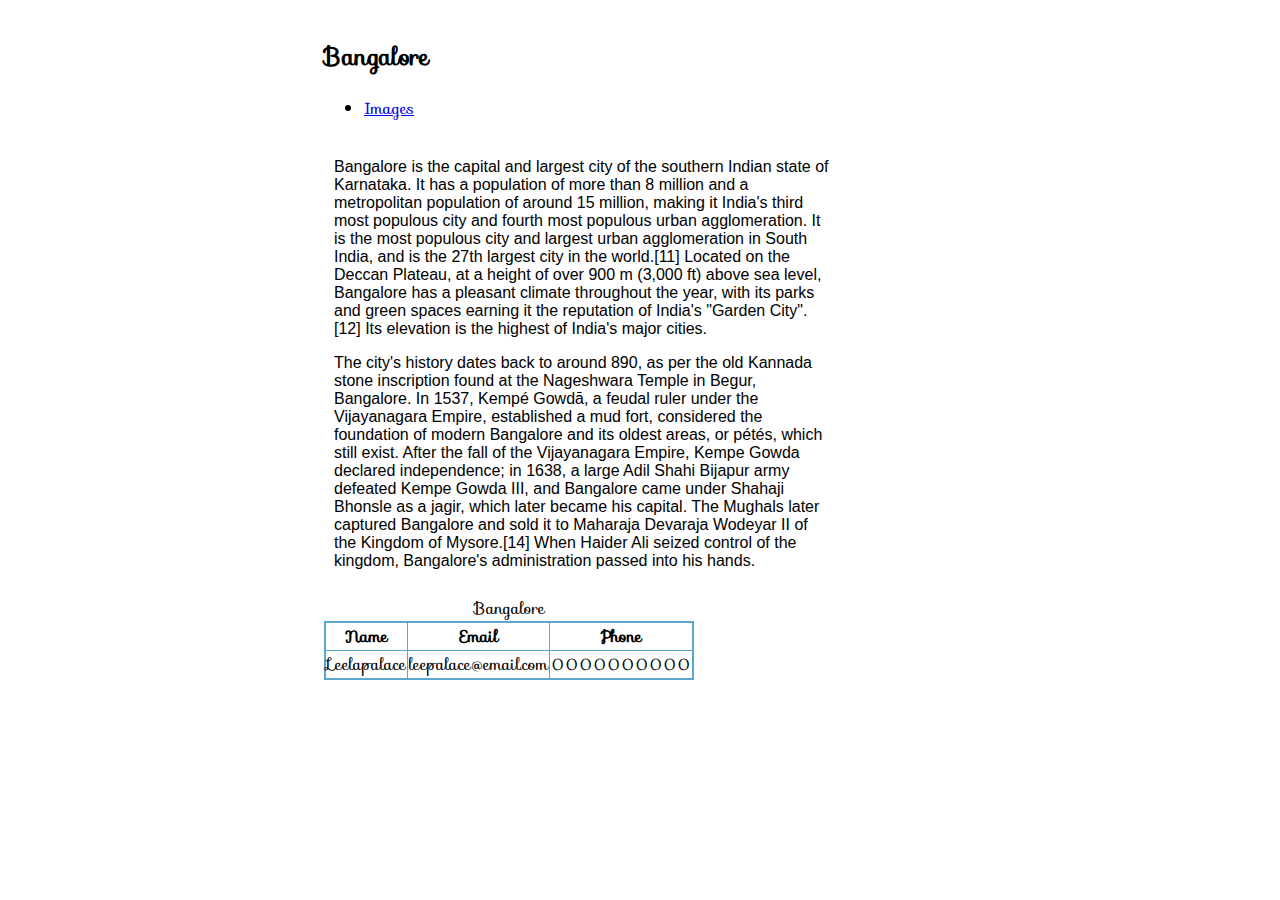
<file: index.html>
<!DOCTYPE html>
<html lang="en">

<head>
    <link rel="stylesheet" type="text/css" href="css/style.css">
    <link rel="stylesheet" href="https://fonts.googleapis.com/css?family=Sofia">
    <meta charset="UTF-8">
    <meta name="viewport" content="width=device-width, initial-scale=1.0">
    <title>Simple Travel Site</title>
</head>

<body>
    <div id="center">
    <header><h2>Bangalore</h2></header>
    <nav>
        <ul>
            <li><a href="cityimages.html">Images</a></li>
            
        </ul>
    </nav>
    <section>
        <p>Bangalore is the capital and largest city of the southern Indian state of Karnataka. It has a
            population of more than 8 million and a metropolitan population of around 15 million, making it India's
            third most populous city and fourth most populous urban agglomeration. It is the most populous city and
            largest urban agglomeration in South India, and is the 27th largest city in the world.[11] Located on the
            Deccan Plateau, at a height of over 900 m (3,000 ft) above sea level, Bangalore has a pleasant climate
            throughout the year, with its parks and green spaces earning it the reputation of India's "Garden City".[12]
            Its elevation is the highest of India's major cities.</p>
        <p>The city's history dates back to around 890, as per the old Kannada stone inscription found at the Nageshwara
            Temple in Begur, Bangalore. In 1537, Kempé Gowdā, a feudal ruler under the Vijayanagara Empire, established
            a mud fort, considered the foundation of modern Bangalore and its oldest areas, or pétés, which still exist.
            After the fall of the Vijayanagara Empire, Kempe Gowda declared independence; in 1638, a large Adil Shahi
            Bijapur army defeated Kempe Gowda III, and Bangalore came under Shahaji Bhonsle as a jagir, which later
            became his capital. The Mughals later captured Bangalore and sold it to Maharaja Devaraja Wodeyar II of the
            Kingdom of Mysore.[14] When Haider Ali seized control of the kingdom, Bangalore's administration passed into
            his hands.</p>
        
    </section>
    <main>
        <table class="styleTable">
            <caption>Bangalore</caption>
            <thead>
            <tr>
                <th>Name</th>
                <th>Email</th>
                <th>Phone</th>
            </tr>
        </thead>
        <tbody>
            <tr>
                <td>Leelapalace</td>
                <td>leepalace@email.com</td>
                <td>0000000000</td>
            </tr>
        </tbody>
        </table>
    </main>
</div>
</body>

</html>
</file>
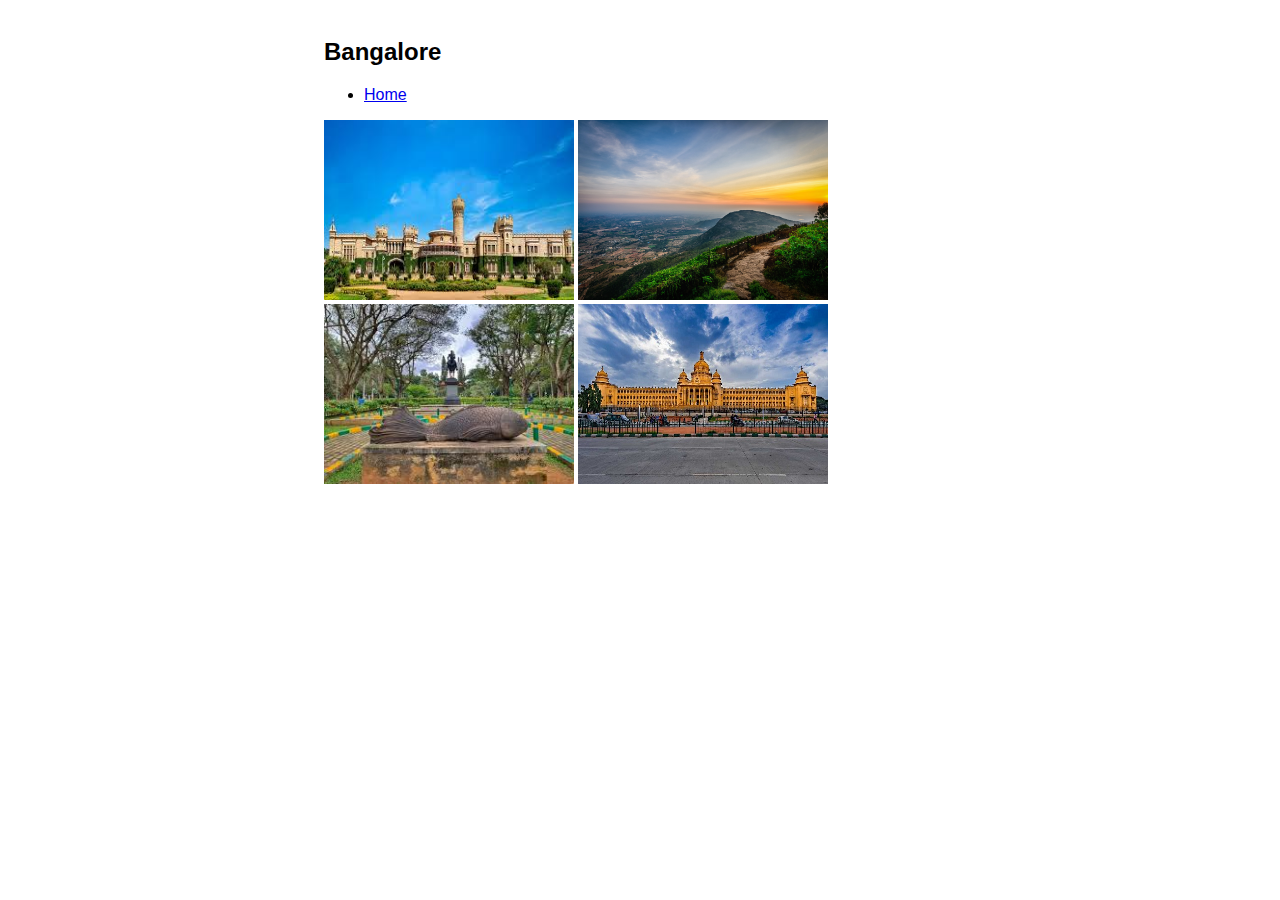
<file: cityimages.html>
<!DOCTYPE html>
<html lang="en">

<head>
    <link rel="stylesheet" type="text/css" href="css/style.css">
    <meta charset="UTF-8">
    <meta name="viewport" content="width=device-width, initial-scale=1.0">
    <title>Document</title>
</head>

<body>
    <div id="center">
    <header><h2>Bangalore</h2></header>     
    <nav>
        <ul>
            <li><a href="index.html">Home</a></li>

        </ul>
    </nav>
    <main>
        <div>
            <img src="images/Bangalore-Palace.jpeg" width="250" height="180">


            <img src="images/nandihills.jpeg" width="250" height="180">
        </div>
        <div><img src="images/cubbon-park.jpeg" width="250" height="180">
            <img src="images/vidhana-soudha.jpeg" width="250" height="180">
        </div>
    </main>
    </div>
</body>

</html>
</file>
<file: css/style.css>
body {
    font-family: "Sofia", sans-serif;
  }
header >h2{
    text-align: left;
}
section {
    width: 500px;
    margin: 5px;
    padding: 5px;
}
#center{
    margin: auto;
  width: 50%;
  
  padding: 10px;
}
p{
    font-family: 'Trebuchet MS', sans-serif, serif;
}
.styleTable{
    border: 2px solid rgb(89, 167, 206);
    border-collapse: collapse;
    
}
.styleTable th,td {
    border: 1px solid rgb(89, 167, 206);
}
</file>
